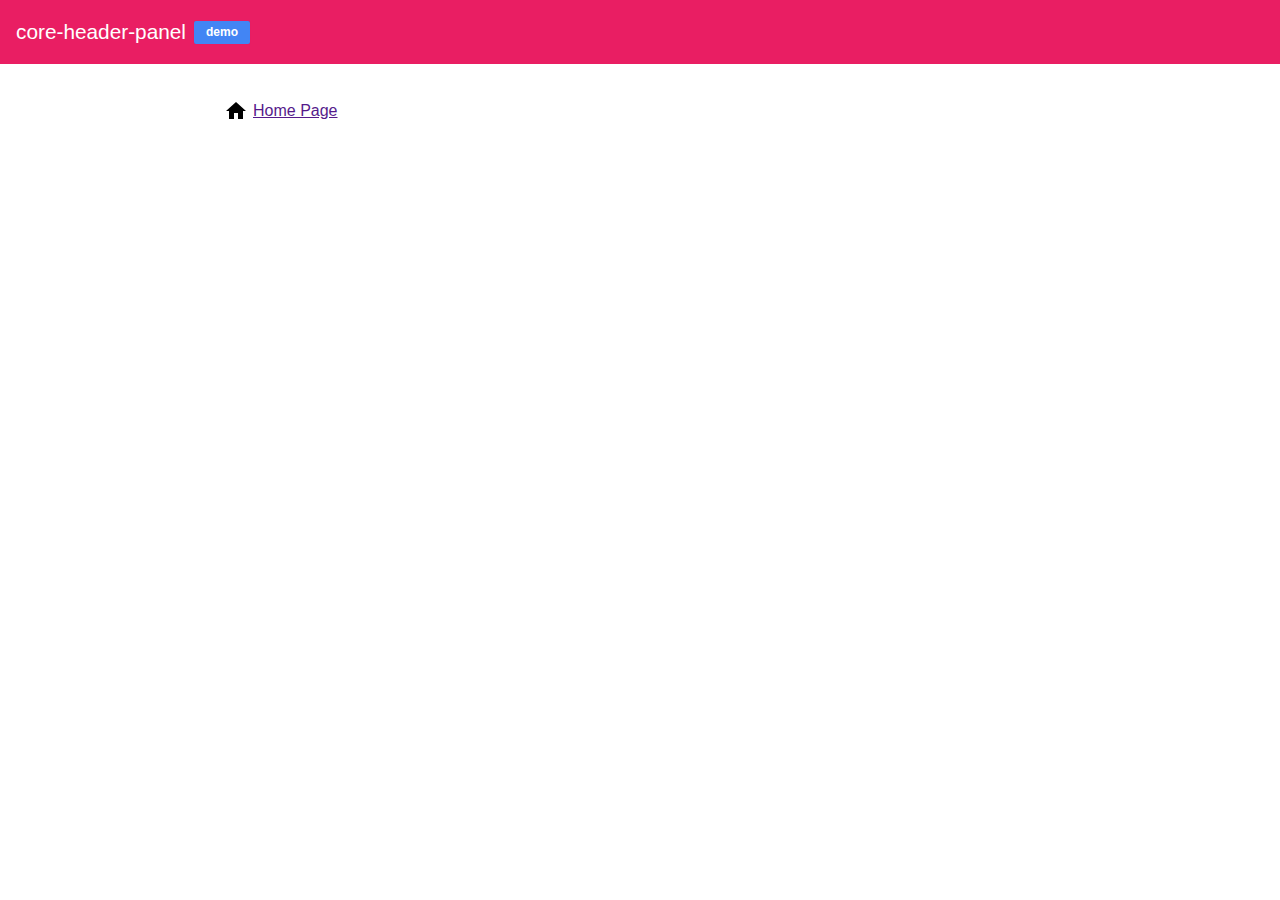
<file: components/core-header-panel/index.html>
<!doctype html>
<!--
Copyright (c) 2014 The Polymer Project Authors. All rights reserved.
This code may only be used under the BSD style license found at http://polymer.github.io/LICENSE
The complete set of authors may be found at http://polymer.github.io/AUTHORS
The complete set of contributors may be found at http://polymer.github.io/CONTRIBUTORS
Code distributed by Google as part of the polymer project is also
subject to an additional IP rights grant found at http://polymer.github.io/PATENTS
-->
<html>
<head>

  <script src="../webcomponentsjs/webcomponents.js"></script>
  <link rel="import" href="../polymer/polymer.html">
  <link rel="import" href="../core-component-page/core-component-page.html">

</head>
<body unresolved>

  <core-component-page></core-component-page>

</body>
</html>
</file>
